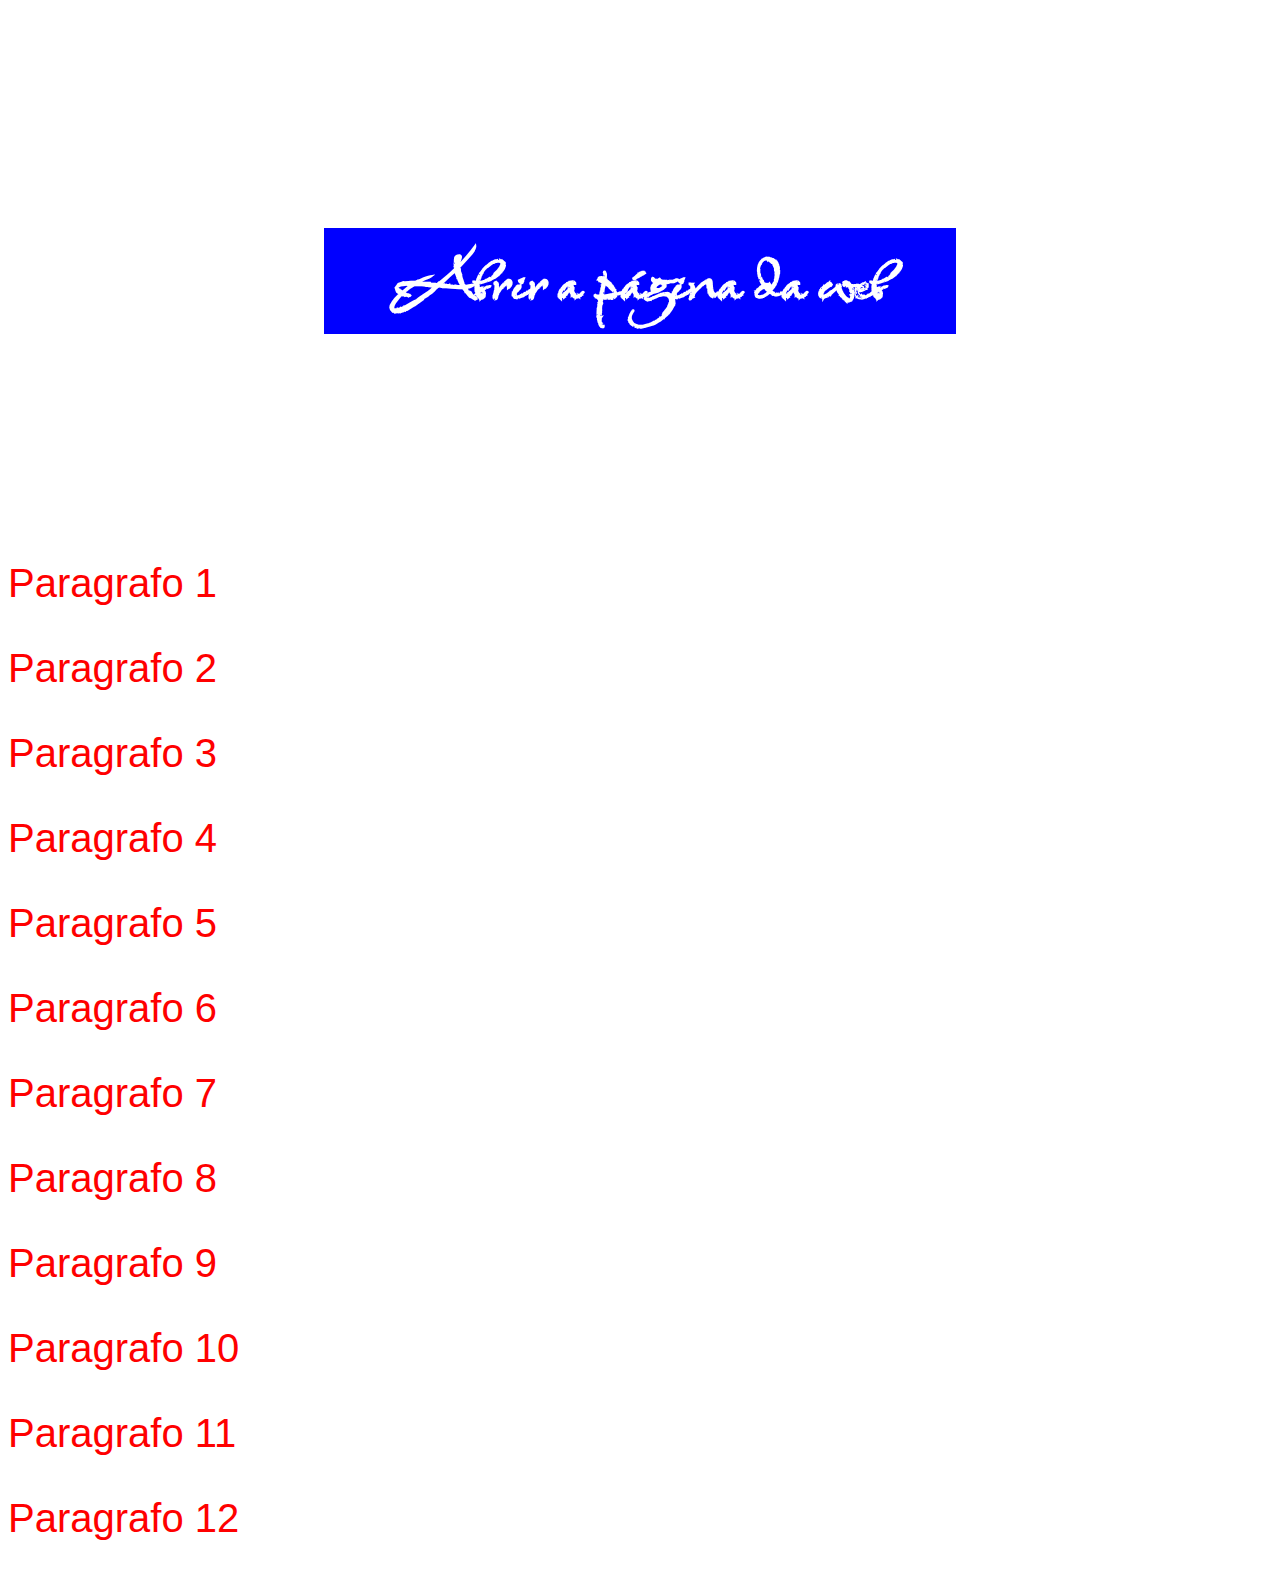
<file: Projects/10 - CSS/index.html>
<html>
<head>
	<title>Página HTML5</title>
	<meta charset="utf-8">
	<link href="https://fonts.googleapis.com/css2?family=Babylonica&display=swap" rel="stylesheet">
	<link href="stylesheet.css" rel="stylesheet">

	<style>h1{
		font-size:80px;
		font-family: Babylonica , Arial;
		color:white;
		background-color: blue;
		margin: 18% 25% 18% 25%;
		text-align: center;
	}
	</style>
</head>
<body>

	<h1>Abrir a página da web</h1>

	<p>Paragrafo 1</p>
	<p>Paragrafo 2</p>
	<p>Paragrafo 3</p>
	<p>Paragrafo 4</p>
	<p>Paragrafo 5</p>
	<p>Paragrafo 6</p>
	<p>Paragrafo 7</p>
	<p>Paragrafo 8</p>
	<p>Paragrafo 9</p>
	<p>Paragrafo 10</p>
	<p>Paragrafo 11</p>
	<p>Paragrafo 12</p>




</body>
</html>
</file>
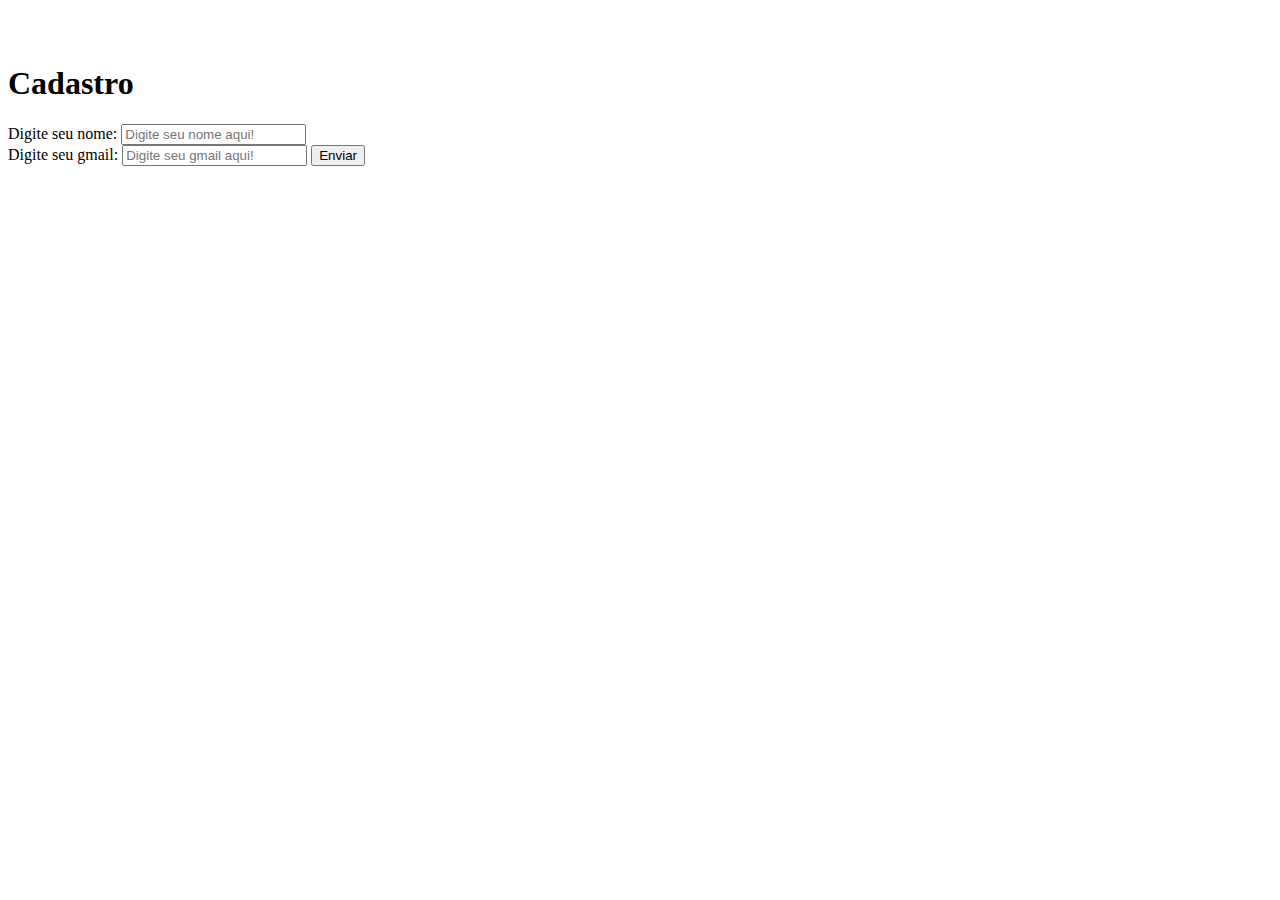
<file: Projects/12 - Formulário/index.html>
<!doctype html>
<html lang="en">
  <head>
    <meta charset="utf-8">
    <meta name="viewport" content="width=device-width, initial-scale=1">
    <title>Bootstrap demo</title>
    <link href="https://cdn.jsdelivr.net/npm/bootstrap@5.3.0-alpha1/dist/css/bootstrap.min.css" rel="stylesheet" integrity="sha384-GLhlTQ8iRABdZLl6O3oVMWSktQOp6b7In1Zl3/Jr59b6EGGoI1aFkw7cmDA6j6gD" crossorigin="anonymous">
  </head>
  <body>

<br>
<br>
<div class="container">
	<div class="card">

		<div class="card-head">
   			 <h1>Cadastro</h1>
		<div/>

	<form action="formulario.php" method="POST">
		<div class="card-body">
			<div class="mb-3">
  				<label for="exampleFormControlInput1" class="form-label">Digite seu nome:</label>
  				<input 	name="txt_nome" type="text" class="form-control" id="exampleFormControlInput1" placeholder="Digite seu nome aqui!">
			</div>

			<div class="mb-3">
    				<label for="exampleFormControlInput1" class="form-label">Digite seu gmail:</label>
  				<input name="txt_gmail" type="gmail" class="form-control" id="exampleFormControlInput1" placeholder="Digite seu gmail aqui!">
				<input type="submit" value="Enviar" class="btn btn-primary"/>
			</div>
		</div>
	</div>
</form>



</div>
    <script src="https://cdn.jsdelivr.net/npm/bootstrap@5.3.0-alpha1/dist/js/bootstrap.bundle.min.js" integrity="sha384-w76AqPfDkMBDXo30jS1Sgez6pr3x5MlQ1ZAGC+nuZB+EYdgRZgiwxhTBTkF7CXvN" crossorigin="anonymous"></script>
  </body>
</html>
</file>
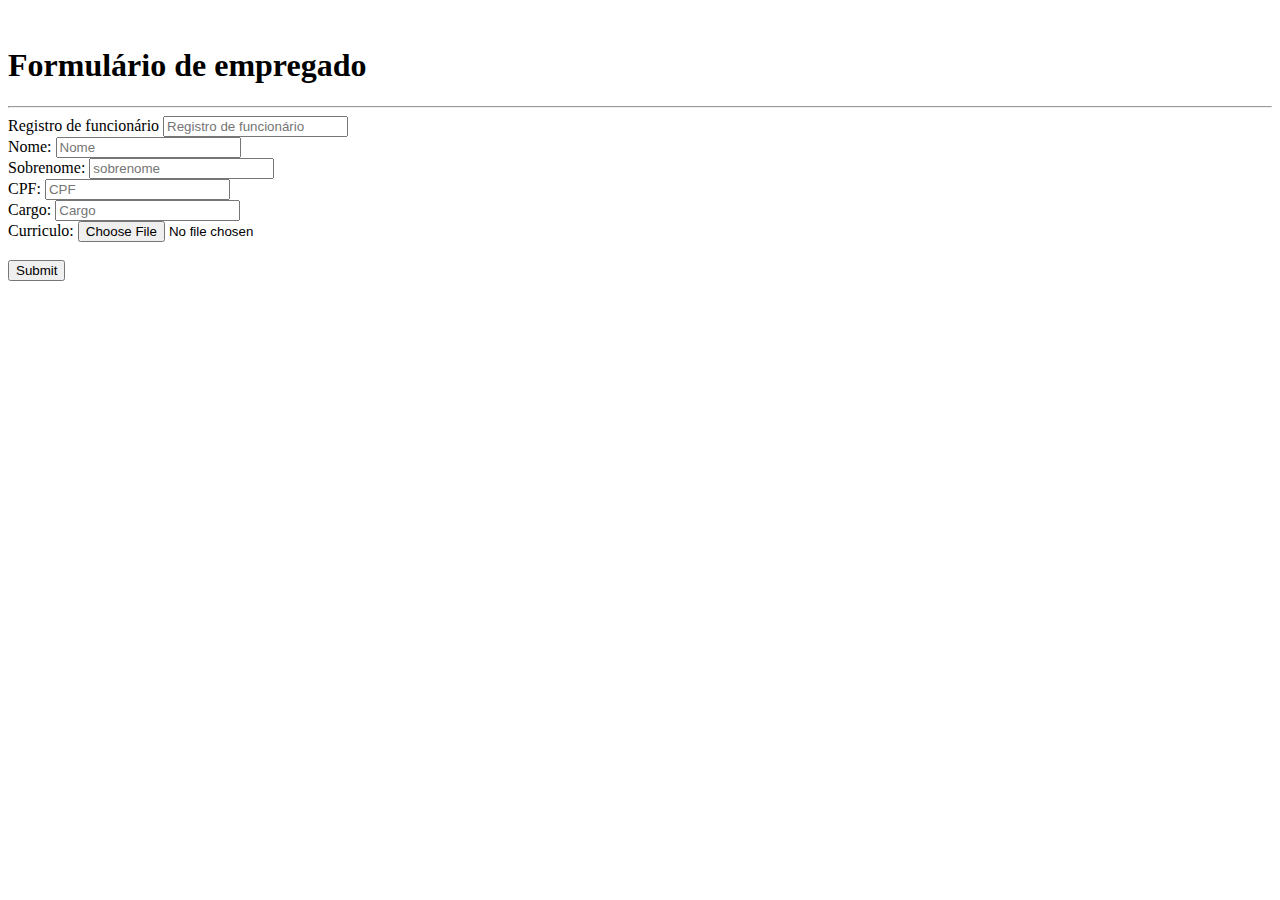
<file: Projects/13 - RH/index.html>
<!-- Criar um formulário que recebe: matricula, nome, sobrenome, profissão, "cpf", FILE ARQ   -->



<!doctype html>
<html lang="pt-br">
  <head>
    <meta charset="utf-8">
    <meta name="viewport" content="width=device-width, initial-scale=1">
    <title>Index.HTML</title>
    <link href="https://cdn.jsdelivr.net/npm/bootstrap@5.3.0-alpha1/dist/css/bootstrap.min.css" rel="stylesheet" integrity="sha384-GLhlTQ8iRABdZLl6O3oVMWSktQOp6b7In1Zl3/Jr59b6EGGoI1aFkw7cmDA6j6gD" crossorigin="anonymous">
  </head>
  <body class="bg-info">
    <br>
    <div class="container">
        <div class="card bg-dark">
        <div class="card-head bg-secondary text-white">
            <h1 class="mx-5 px-5">Formulário de empregado</h1>
        </div>
        <hr>
        <div class="card-body bg-dark">
            <form action="rh.php" method="POST" enctype="multipart/form-data" class="mx-5 bg-gray px-3">

                <div class="mx-3 text-white"><label for="number" class="form-label" >Registro de funcionário</label>
                <input name="matricula" type="number" class="form-control" placeholder="Registro de funcionário"></div>

                <div class="mx-3 text-white"><label for="text" class="form-label" >Nome:</label>
                <input name="nome" type="text" class="form-control" placeholder="Nome"></div>

                <div class="mx-3 text-white"><label for="text" class="form-label" >Sobrenome:</label>
                <input name="Snome" type="text" class="form-control" placeholder="sobrenome"></div>

                <div class="mx-3 text-white"><label for="text" class="form-label" >CPF:</label>
                <input name="cpf" type="text" class="form-control" placeholder="CPF"></div>

                <div class="mx-3 text-white"><label for="text" class="form-label" >Cargo:</label>
                <input name="cargo" type="text" class="form-control" placeholder="Cargo"></div>

                <div class="mx-3 text-white"><label for="file" class="form-label" >Curriculo:</label>
                <input name="curriculo" type="file" class="form-control" placeholder="Curriculo"></div>
                
                <br>
                <input type="submit" class="btn btn-info text-dark mx-3">

            </form>
        </div>
    </div>
</div>


    </body>
        <script src="https://cdn.jsdelivr.net/npm/bootstrap@5.3.0-alpha1/dist/js/bootstrap.bundle.min.js" integrity="sha384-w76AqPfDkMBDXo30jS1Sgez6pr3x5MlQ1ZAGC+nuZB+EYdgRZgiwxhTBTkF7CXvN" crossorigin="anonymous"></script>
</html>
</file>
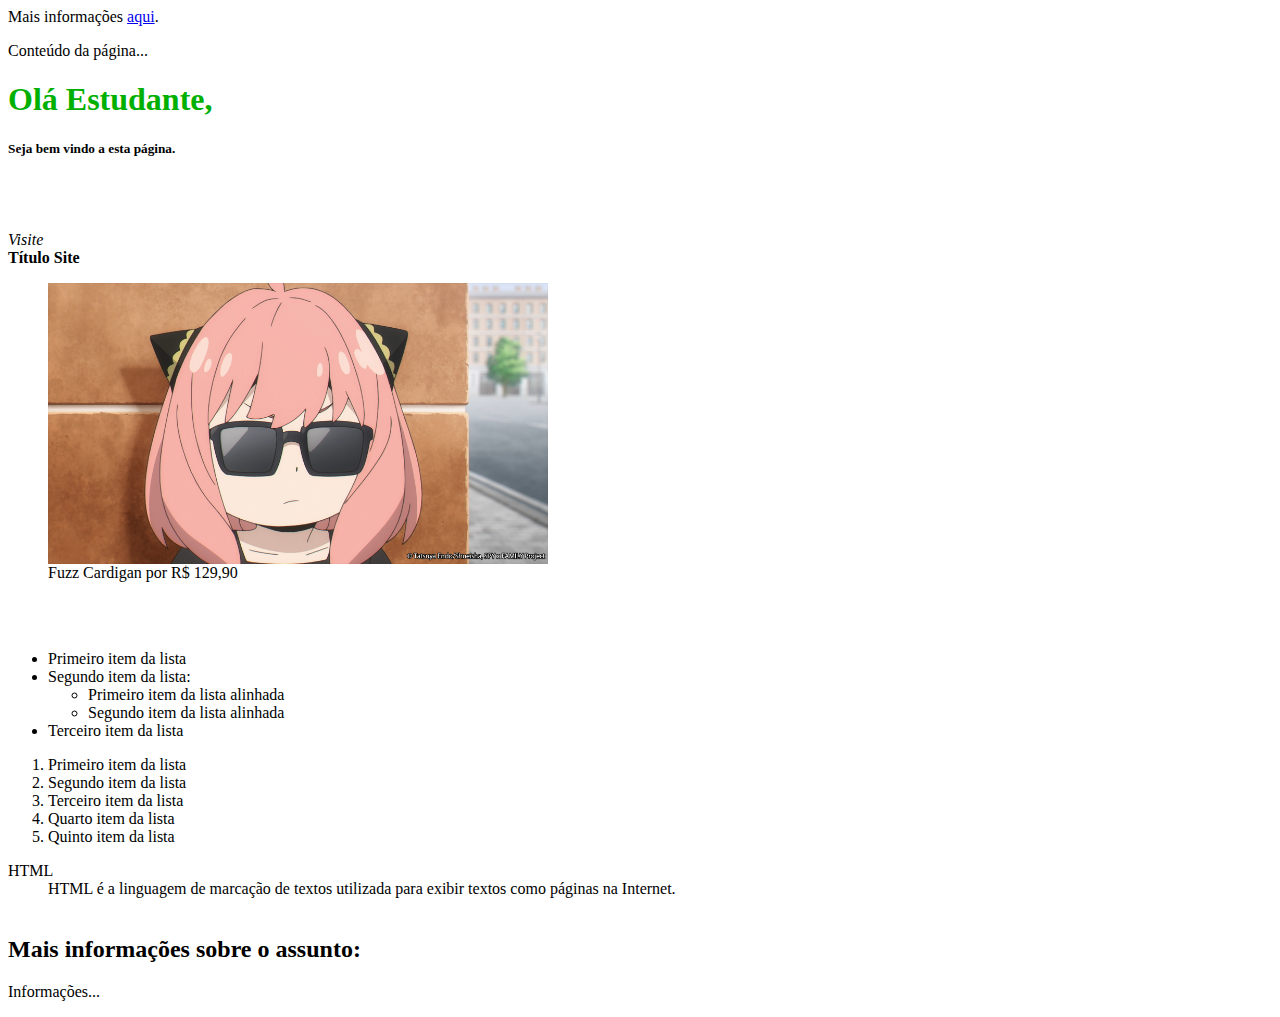
<file: Projects/9 - HTML5/index.html>
<html>

<head>
	<title>Página HTML5</title>
	<meta charset="utf-8">
</head>

<body>
	
	<p>Mais informações <a href="#info">aqui</a>.</p>
		<p>Conteúdo da página...</p>

	
	<h1 ><font color= rgb(0, 0, 255)>Olá Estudante,</font></h1>
	<h5>Seja bem vindo a esta página.</h5>
	<br><br>

	<p color= rgb(0, 0, 255);>
		<em>Visite</em><br>

		<strong>Título Site</strong>
	</p>

	<figure>
		<img src="imagens/produto1.png" alt="Foto do produto" width= '500px'; heidth='500'>
		<figcaption>Fuzz Cardigan por R$ 129,90</figcaption>
	</figure>

	<br><br>
	
	<ul>
		<li>Primeiro item da lista</li>
		<li>
		Segundo item da lista:
		<ul>
		<li>Primeiro item da lista alinhada</li>
		<li>Segundo item da lista alinhada</li>
		</ul>
		</li>
		<li>Terceiro item da lista</li>
	</ul>

	<ol>
		<li>Primeiro item da lista</li>
		<li>Segundo item da lista</li>
		<li>Terceiro item da lista</li>
		<li>Quarto item da lista</li>
		<li>Quinto item da lista</li>
	</ol>
	
	<dl>
		<dt>HTML</dt>
		<dd>
		HTML é a linguagem de marcação de textos utilizada
		para exibir textos como páginas na Internet.
		</dd>
	<dl>
	<br>

	<h2 id="info">Mais informações sobre o assunto:</h2>
	<p>Informações...</p>
	

</body>

</html>
</file>
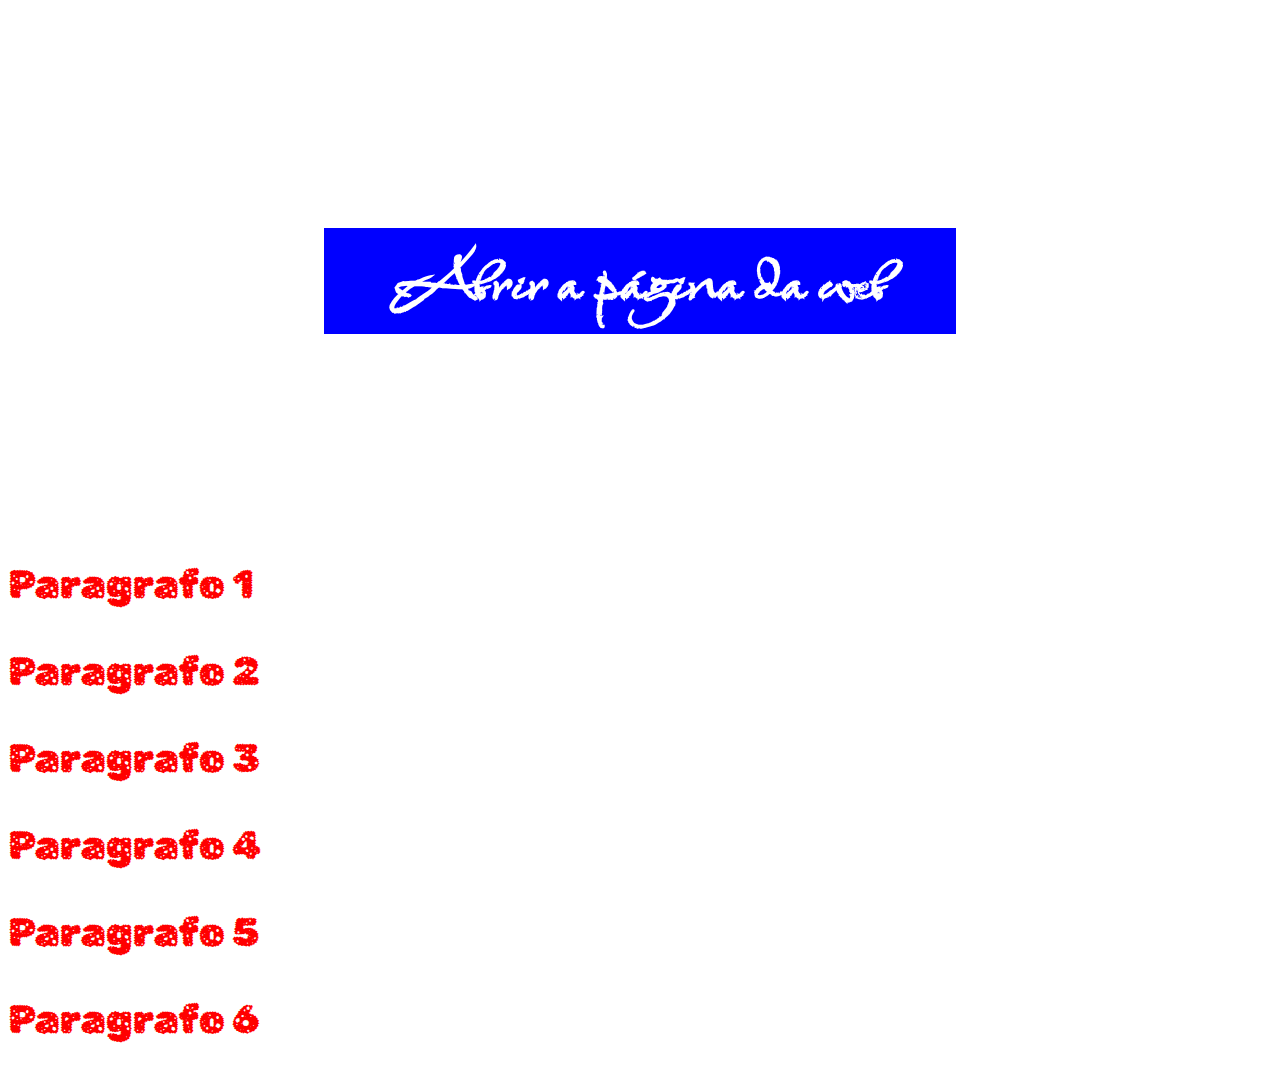
<file: Projects/10 - CSS/index2.html>
<html>
<head>
	<title>Página HTML5</title>
	<meta charset="utf-8">

	<link href="https://fonts.googleapis.com/css2?family=Babylonica&display=swap" rel="stylesheet">
	<link href="https://fonts.googleapis.com/css2?family=Rubik+Gemstones&display=swap" rel="stylesheet">
	<link href="stylesheet.css" rel="stylesheet">

</head>
<body>

	<h1>Abrir a página da web</h1>

	<p>Paragrafo 1</p>
	<p>Paragrafo 2</p>
	<p>Paragrafo 3</p>
	<p>Paragrafo 4</p>
	<p>Paragrafo 5</p>
	<p>Paragrafo 6</p>

</body>
</html>
</file>
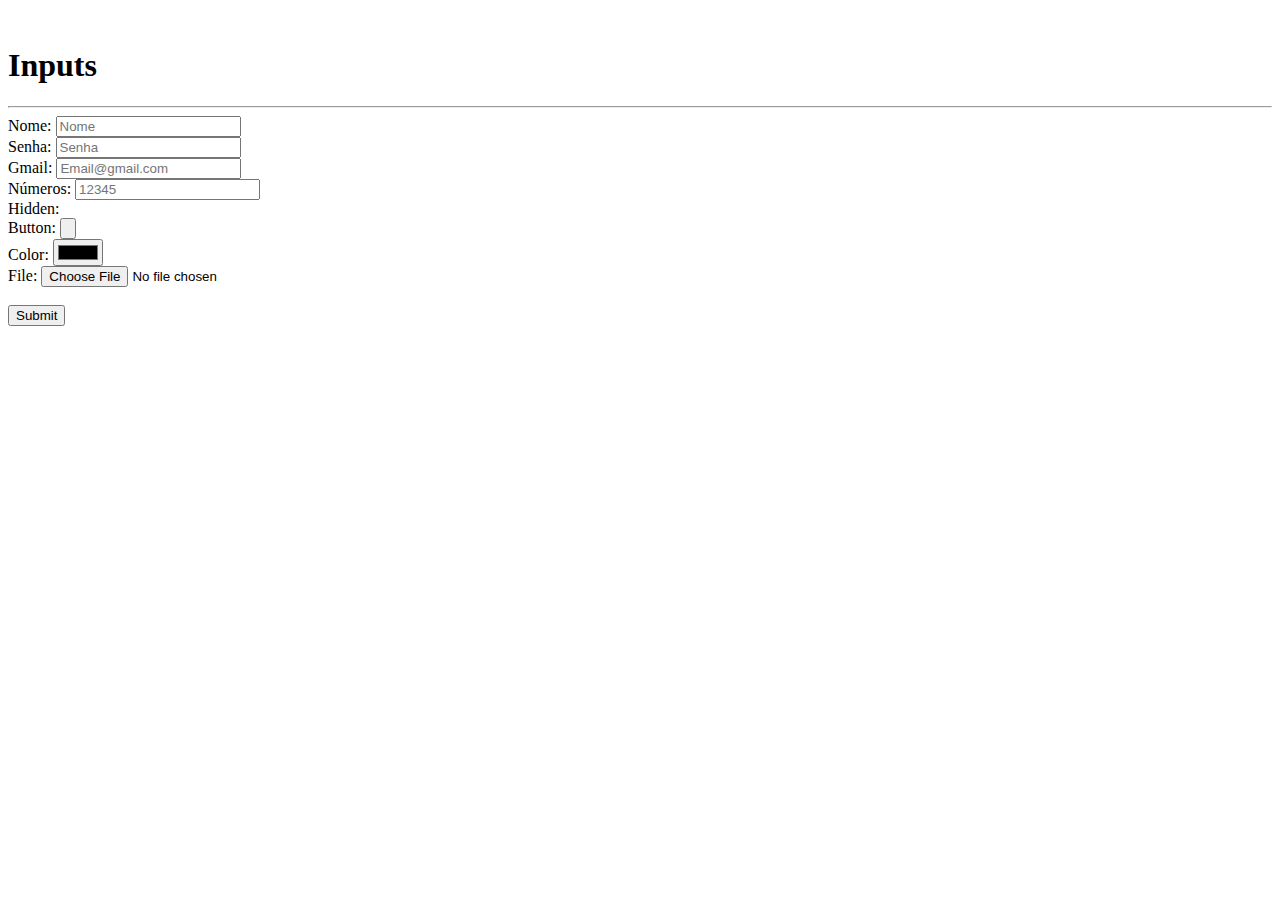
<file: Projects/12 - Formulário/input.html>
<!doctype html>
<html lang="en">
  <head>
    <meta charset="utf-8">
    <meta name="viewport" content="width=device-width, initial-scale=1">
    <title>Input</title>
    <link href="https://cdn.jsdelivr.net/npm/bootstrap@5.3.0-alpha1/dist/css/bootstrap.min.css" rel="stylesheet" integrity="sha384-GLhlTQ8iRABdZLl6O3oVMWSktQOp6b7In1Zl3/Jr59b6EGGoI1aFkw7cmDA6j6gD" crossorigin="anonymous">
  </head>



  <body>
    <br>
    <div class="container">
        <div class="card bg-secondary">
        <div class="card-head">
        <h1 class="mx-5 px-5 mt-3">Inputs</h1>
        </div>
        <hr>
            <div class="card-body bg-secondary">
                <form action="input.php" method="POST" class="mx-5 bg-gray px-3" enctype="multipart/form-data">

                <div class="mx-3"><label class="form-label text-white" for="text">Nome:</label>
                <input class="form-control" type="text" placeholder="Nome" name="text"></div>

                <div class="mx-3"><label class="form-label text-white" for="password">Senha:</label>
                    <input class="form-control" type="password" placeholder="Senha" name="password"></div>

                    <div class="mx-3"><label class="form-label text-white" for="email">Gmail:</label>
                        <input class="form-control" type="email" placeholder="Email@gmail.com" name="email"></div>

                        <div class="mx-3"><label class="form-label text-white" for="number">Números:</label>
                            <input class="form-control" type="number" placeholder="12345" name="number"></div>

                            <div class="mx-3"><label class="form-label text-white"for="hidden">Hidden:</label>
                        <input class="form-control" type="hidden" name="hidden" value="campo oculto"></div>

                        <div class="mx-3"><label class="form-label text-white" for="button">Button:</label>    
                    <input class="form-control" type="button" class="btn btn-secondary" placeholder="Enviar" name="button"></div>

                    <div class="mx-3"><label class="form-label text-white" for="color">Color:</label>
                <input class="form-control" type="color" name="color"></div>

                <div class="mx-3"><label class="form-label text-white" for="file">File:</label>
            <input class="form-control" type="file" name="file"></div>

            <br>
            <input type="submit" class="btn btn-primary mx-3 ">

        </form>
        </div>
    </div>
    </div>





    </body>
  <script src="https://cdn.jsdelivr.net/npm/bootstrap@5.3.0-alpha1/dist/js/bootstrap.bundle.min.js" integrity="sha384-w76AqPfDkMBDXo30jS1Sgez6pr3x5MlQ1ZAGC+nuZB+EYdgRZgiwxhTBTkF7CXvN" crossorigin="anonymous"></script>
</html>
</file>
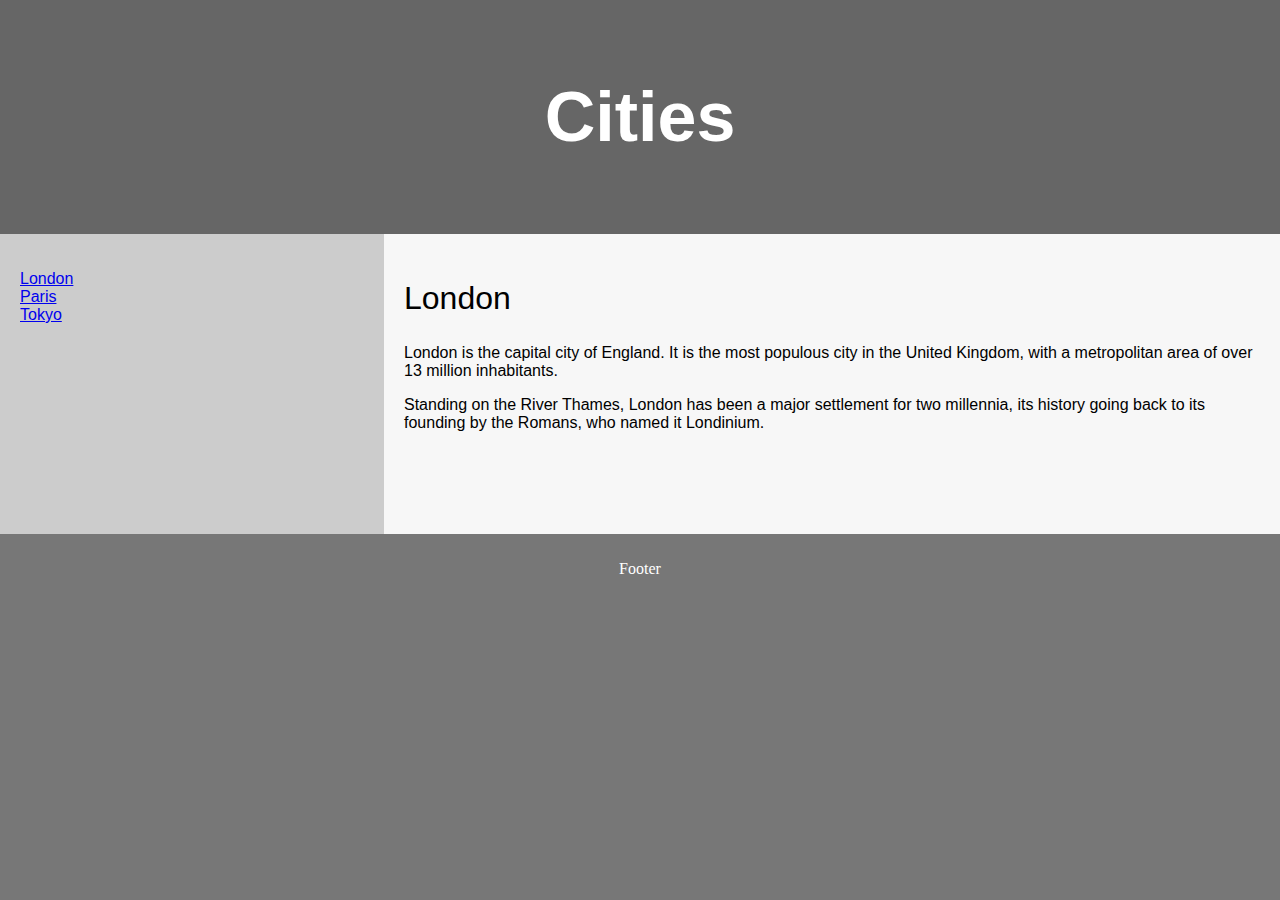
<file: Projects/10 - CSS/layout/Cities.html>
<html>
	<head>
		<title>Layout HMTL</title>
		<link href="stylesheet_layout.css" rel="stylesheet" />
		<meta 
			name="viewport" 		
			content="width=device-width, initial-scale=1" />	
</head>
	<body>
		<div>
		<header>
			<h1>Cities</h1>
		</header>

		<section>
			<aside>
				<ul>
					<li>
						<a href="#">London</a>
					</li>
					<li>
						<a href="#">Paris</a>
					</li>
					<li>
						<a href="#">Tokyo</a>
					</li>
				</ul>
			</aside>

			<article>
				<div>

				   <h2>London</h2>
    				<p>London is the capital city of England. It is the most populous city in the  United Kingdom, with a metropolitan area of over 13 million inhabitants.</p>
    				<p>Standing on the River Thames, London has been a major settlement for two millennia, its history going back to its founding by the Romans, who named it Londinium.</p>

				
				</div>	
			</article>

		</section>

		<footer>
			<p>Footer</p>
		</footer>
		</div>
	</body>
</html>
</file>
<file: Projects/10 - CSS/stylesheet.css>
h1{
		font-size:80px;
		font-family: Babylonica , Arial;
		color:white;
		background-color: blue;
		margin: 18% 25% 18% 25%;
		text-align: center;
}

p{
		font-size:40px;
		font-family:  Rubik Gemstones, Arial;
		font-weight: 300;
		color:red;

}
</file>
<file: Projects/10 - CSS/layout/stylesheet_layout.css>
body{
	margin: 0px 0px 0px 0px;
	background-color: #777777;
}

header{
	background-color: #666666;
	color: #ffffff;
	font-size: 35px;
	font-family: Arial;
	text-align: center;
	padding: 30px 30px  30px 30px;
}
section{
	font-family: Arial;
	display: inline-block;
}
section > aside{
	background: #cccccc;
	width: 30%;
	float: left;
	min-height: 300px;
}
section > aside > ul {
	list-style-type: none;
	padding: 20px;
}

section > article{
	background-color: #f7f7f7;
	width: 70%;
	float: left;
	min-height: 300px;
	
}

section > article > div{
	padding: 20px;
}

section > article > div > h2 {
	font-size: 32px;
	font-weight: 400;
}

footer{
	background-color: #777777;
	color:#ffffff;
	text-align: center;
	padding: 10px 10px 10px 10px;
}

@media(max-width: 800px){

	section > aside{
		width:100%;
		min-height: auto;
	}

	section > article{
		width:100%;
		min-height: auto;
	}

}

@media(min-width: 1400px){
	
	body > div {
		margin:300px;
   }

}
</file>
